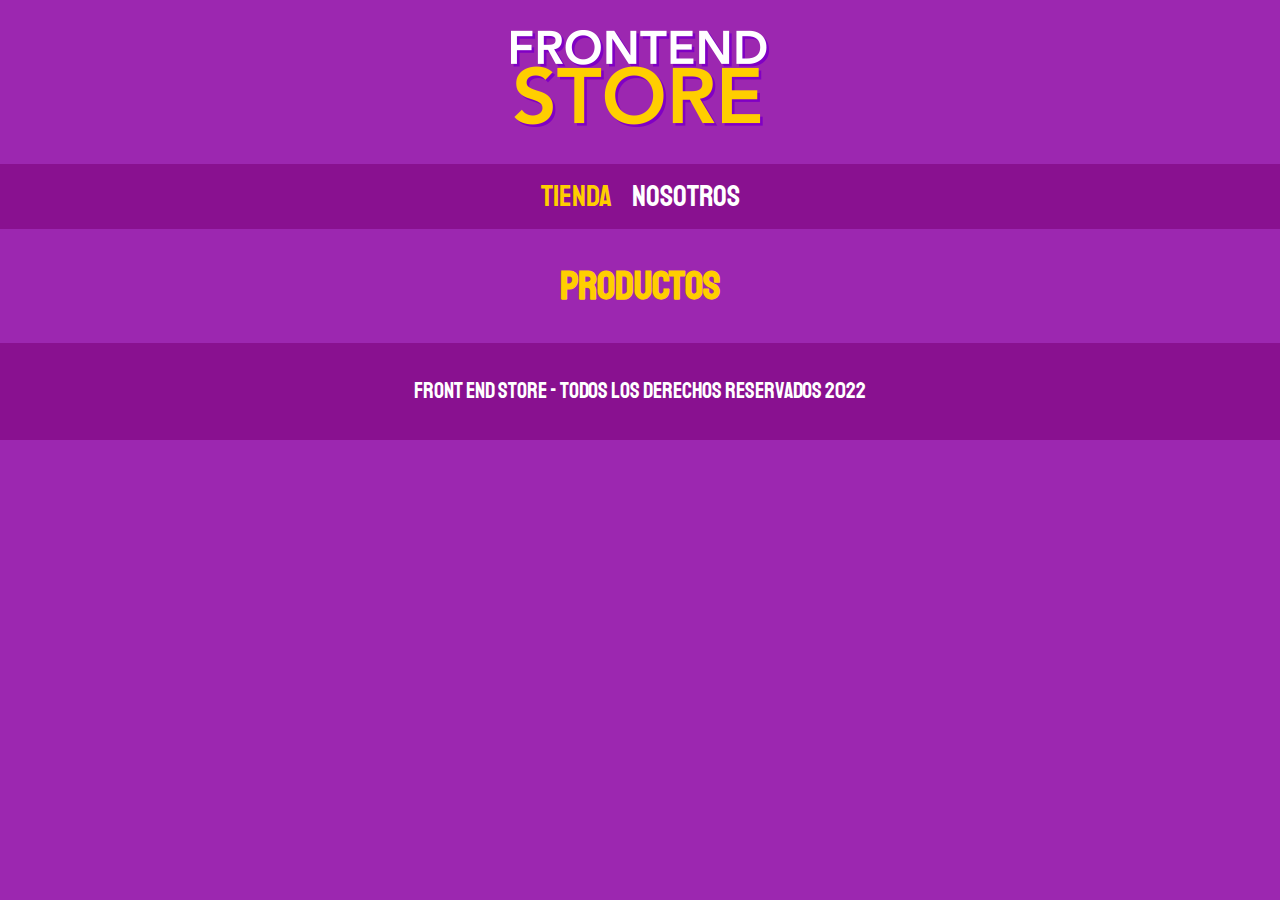
<file: proyecto2_frontend_store/producto.html>
<!DOCTYPE html>
<html lang="en">
<head>
    <meta charset="UTF-8">
    <meta http-equiv="X-UA-Compatible" content="IE=edge">
    <meta name="viewport" content="width=device-width, initial-scale=1.0">
    <link rel="stylesheet" href="css/normalize.css">
    <link href="https://fonts.googleapis.com/css2?family=Libre+Bodoni:ital,wght@1,500&family=Staatliches&display=swap" rel="stylesheet">
    <link rel="stylesheet" href="css/styles.css">
    <title>Frontend Store</title>
</head>
<body>
    <!-- Header -->
    <header class="header">
        <a href="index.html">
            <img class="header__logo" src="img/logo.png" alt="logotipo">
        </a>
    </header>

    <nav class="navegacion">
        <a class="navegacion__enlace navegacion__enlace--activo" href="index.html">Tienda</a>
        <a class="navegacion__enlace" href="nosotros.html">Nosotros</a>
    </nav>

    <main>
        <h1>Productos</h1>
    </main>

    <footer class="footer">
        <p class="footer__texto">Front End Store - Todos los derechos reservados 2022</p>
    </footer>
</body>
</html>
</file>
<file: proyecto2_frontend_store/css/styles.css>
/* Estilos generales de la página */

html {
    box-sizing: border-box;
    font-size: 62.5%; /* convertir 1rem a 10px*/
  }
  *, *:before, *:after {
    box-sizing: inherit;
  }

  /* End */

/* Variables Globales */

:root{
    --primario: #9c27b0;
    --primarioOscuro: #891190;
    --secundario: #ffce00;
    --secundarioOscuro: rgb(233,287,2);
    --blanco: #fff;
    --negro: #000;

    --fuentePrincipal: 'Staatliches', cursive;
}

body{
    background-color: var(--primario);
    font-size: 1.6rem;
    line-height: 1.5;
}

p{
    font-size: 1.8rem;
    font-family: Arial, Helvetica, sans-serif;
    color: var(--blanco);
}

a{
    text-decoration: none;
}

img{
    max-width: 100%;
}

h1,h2,h3{
    text-align: center;
    color: var(--secundario);
    font-family: var(--fuentePrincipal);
}

h1{
    font-size: 4rem;
}
h2{
    font-size: 3.2rem;
}
h3{
    font-size: 2.4rem;
}

/* End */

/* ESTILOS DE LA SECCION: INICIO */

/* Header */

.header{
    display: flex;
    justify-content: center;
    /* centrar un flex horizontalmente */
}

.header__logo{
    margin: 3rem 0;
}

/* End */

/* Menu navegacion */

.navegacion{
    background-color: var(--primarioOscuro);
    padding: 1rem 0;
    display: flex;
    justify-content: center;
    gap: 2rem; /*Separacion, propiedad de flexbox*/
}

.navegacion__enlace{
    font-family: var(--fuentePrincipal);
    color: var(--blanco);
    font-size: 3rem;
}

.navegacion__enlace--activo,
.navegacion__enlace:hover{
    color: var(--secundario);
}

/* End */

/* Estilos main */
.contenedor{
    max-width: 120rem;
    margin: 0 auto;
}

.grid{
    display: grid;
    grid-template-columns: repeat(2, 1fr);
    gap: 2rem;
}

.productos{
    background-color: var(--primarioOscuro);
    padding: 1rem;
}

.productos__imagen{
    width: 100%;
}

.productos__nombre{
    font-size: 4rem;
}

.productos__precio{
    font-size: 2.8rem;
    color: var(--secundario);
}

.productos__nombre,
.productos__precio{
    font-family: var(--fuentePrincipal);
    margin: 1rem 0;
    text-align: center;
    line-height: 1.2;
}

.grafico{
    min-height: 30rem;
    background-repeat: no-repeat;
    background-size: cover;
    grid-column: 1 / 3;
}

.grafico--camisa{
    grid-row: 2 / 3;
    background-image: url(../img/grafico1.jpg);
}

.grafico--node{
    background-image: url(../img/grafico2.jpg);
    grid-row: 8 / 9;
}


/* End */

/* Footer */

.footer{

background-color: var(--primarioOscuro);
padding: 1rem 0;
margin-top: 2rem;

}

.footer__texto{
    text-align: center;
    font-family: var(--fuentePrincipal);
    font-size: 2.2rem;
}

/* End */

/* Media Queries Pagina Inicio*/

@media (min-width: 768px) {

    .grid{
        grid-template-columns: repeat(3, 1fr);
    }
    .grafico--node{
        grid-row: 5 / 6;
        grid-column: 2 / 4;
    }
    
}

/* End */


/* SECCION NOSOTROS */

/* main */

.nosotros{
    display: grid;
    grid-template-rows: repeat(2, auto);
    padding: 0 1.5rem;
}
.nosotros__contenido{
    text-align: justify;
    grid-row: 2 / 3;
}
.nosotros__imagen{
    display: flex;
    justify-content: center;
    
}


/* End */

/* Mediaqueries */

@media (min-width: 769px) {
    .nosotros{
        grid-template-columns: repeat(2, 1fr);
        column-gap: 1.5rem;
    }
    .nosotros__contenido{
        grid-row: 1 / 2;
    }
    .nosotros__imagen{
        display: grid;
        grid-column: 2/3;
    }
    
}

/* End */
</file>
